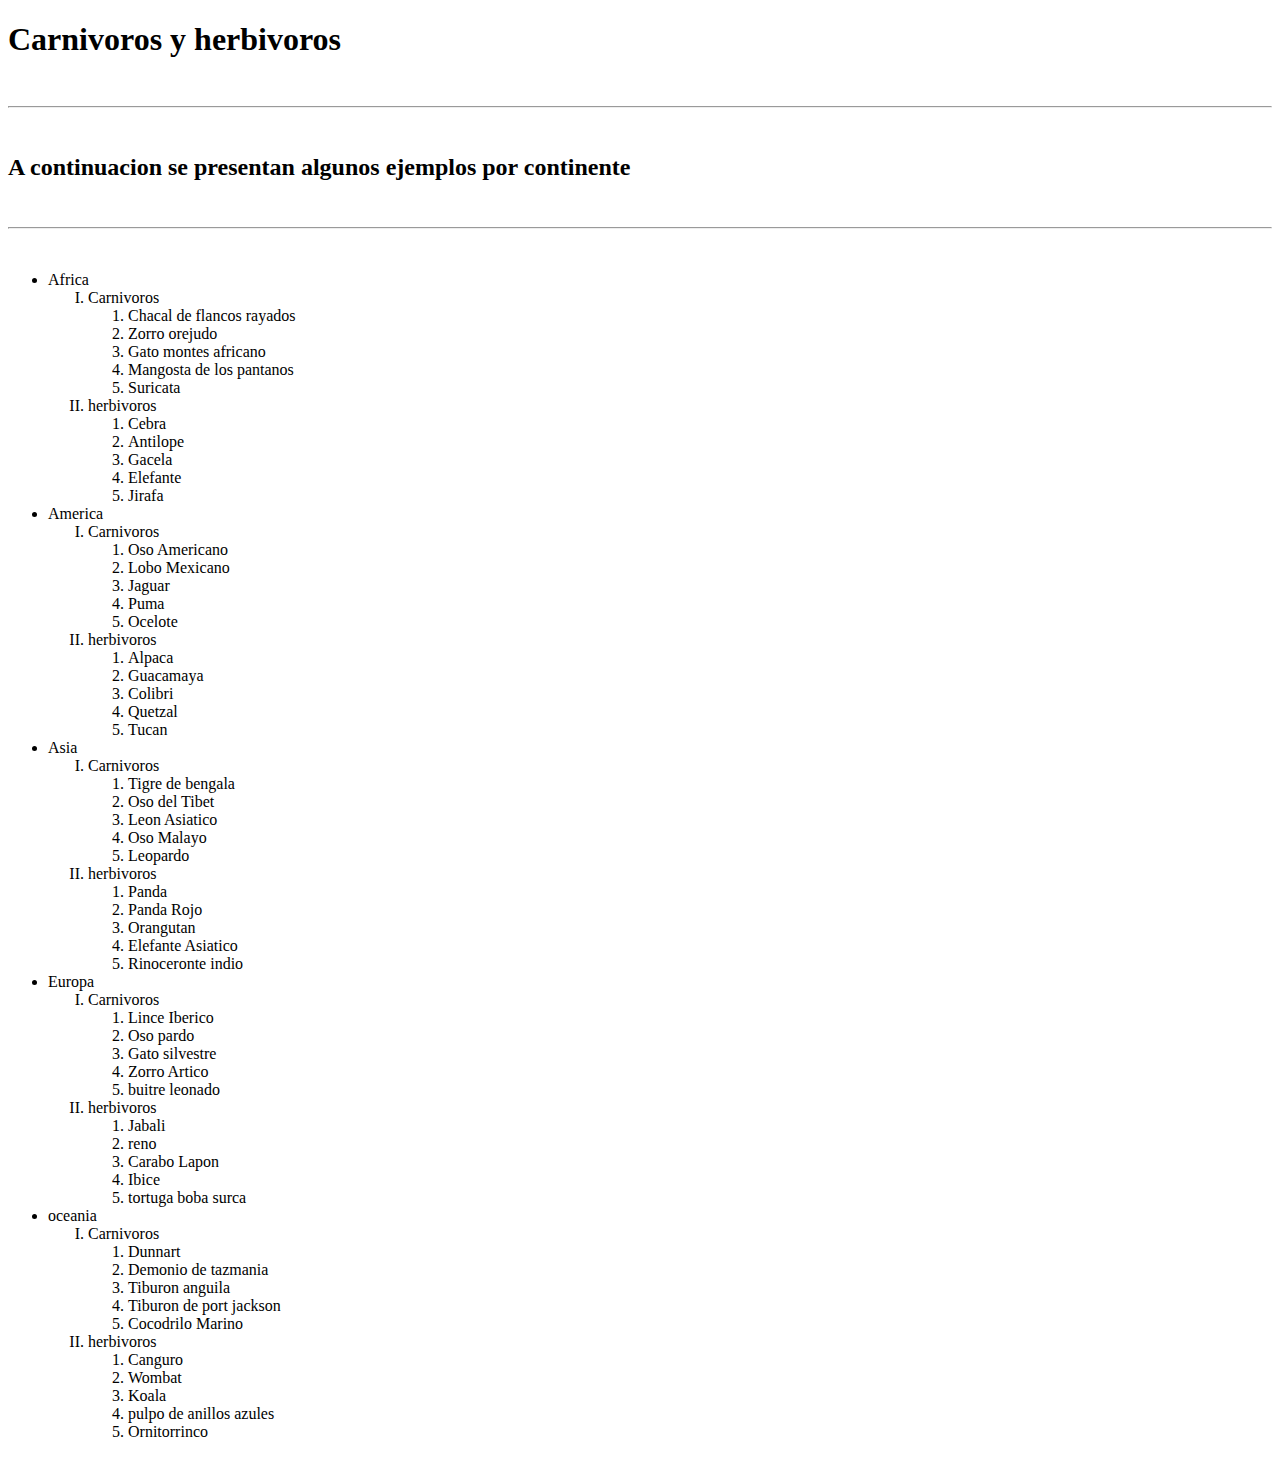
<file: tareamoral.html>
<!DOCTYPE html>
<html>
<head>
	<meta charset="utf-8">
	<title>Animales</title>
</head>
	<body>
		<h1>Carnivoros y herbivoros</h1>
		<br>
		<hr>
		<br>
		<h2> A continuacion se presentan algunos ejemplos por continente</h2>
		<br>
		<hr>
		
		<br>
		<ul>
			<li>Africa
				<ul>
					<li type="I">Carnivoros</li>
						<ol>
							<li>Chacal de flancos rayados</li>
							<li>Zorro orejudo</li>
							<li>Gato montes africano</li>
							<li>Mangosta de los pantanos</li>
							<li>Suricata</li>
						</ol>
					<li type="I">herbivoros</li>
						<ol>
							<li>Cebra</li>
							<li>Antilope</li>
							<li>Gacela</li>
							<li>Elefante</li>
							<li>Jirafa</li>
						</ol>
				</ul> 
			</li>
			<li>America
				<ul>
					<li type="I">Carnivoros</li>
						<ol>
							<li>Oso Americano</li>
							<li>Lobo Mexicano</li>
							<li>Jaguar</li>
							<li>Puma</li>
							<li>Ocelote</li>
						</ol>
					<li type="I">herbivoros</li>
						<ol>
							<li>Alpaca</li>
							<li>Guacamaya</li>
							<li>Colibri</li>
							<li>Quetzal</li>
							<li>Tucan</li>
						</ol>
				</ul> 
			</li>
			<li>Asia
				<ul>
					<li type="I">Carnivoros</li>
						<ol>
							<li>Tigre de bengala</li>
							<li>Oso del Tibet</li>
							<li>Leon Asiatico</li>
							<li>Oso Malayo</li>
							<li>Leopardo</li>
						</ol>
					<li type="I">herbivoros</li>
						<ol>
							<li>Panda</li>
							<li>Panda Rojo</li>
							<li>Orangutan</li>
							<li>Elefante Asiatico</li>
							<li>Rinoceronte indio</li>
						</ol>
				</ul> 
			</li>
			<li>Europa
				<ul>
					<li type="I">Carnivoros</li>
						<ol>
							<li>Lince Iberico</li>
							<li>Oso pardo</li>
							<li>Gato silvestre</li>
							<li>Zorro Artico</li>
							<li>buitre leonado</li>
						</ol>
					<li type="I">herbivoros</li>
						<ol>
							<li>Jabali</li>
							<li>reno</li>
							<li>Carabo Lapon</li>
							<li>Ibice</li>
							<li>tortuga boba surca</li>
						</ol>
				</ul> 
			</li>
			<li>oceania
				<ul>
					<li type="I">Carnivoros</li>
						<ol>
							<li>Dunnart</li>
							<li>Demonio de tazmania</li>
							<li>Tiburon anguila</li>
							<li>Tiburon de port jackson</li>
							<li>Cocodrilo Marino</li>
						</ol>
					<li type="I">herbivoros</li>
						<ol>
							<li>Canguro</li>
							<li>Wombat</li>
							<li>Koala</li>
							<li>pulpo de anillos azules</li>
							<li>Ornitorrinco</li>
						</ol>
				</ul> 
			</li>
		</ul>
		
	</body>
</html>
</file>
